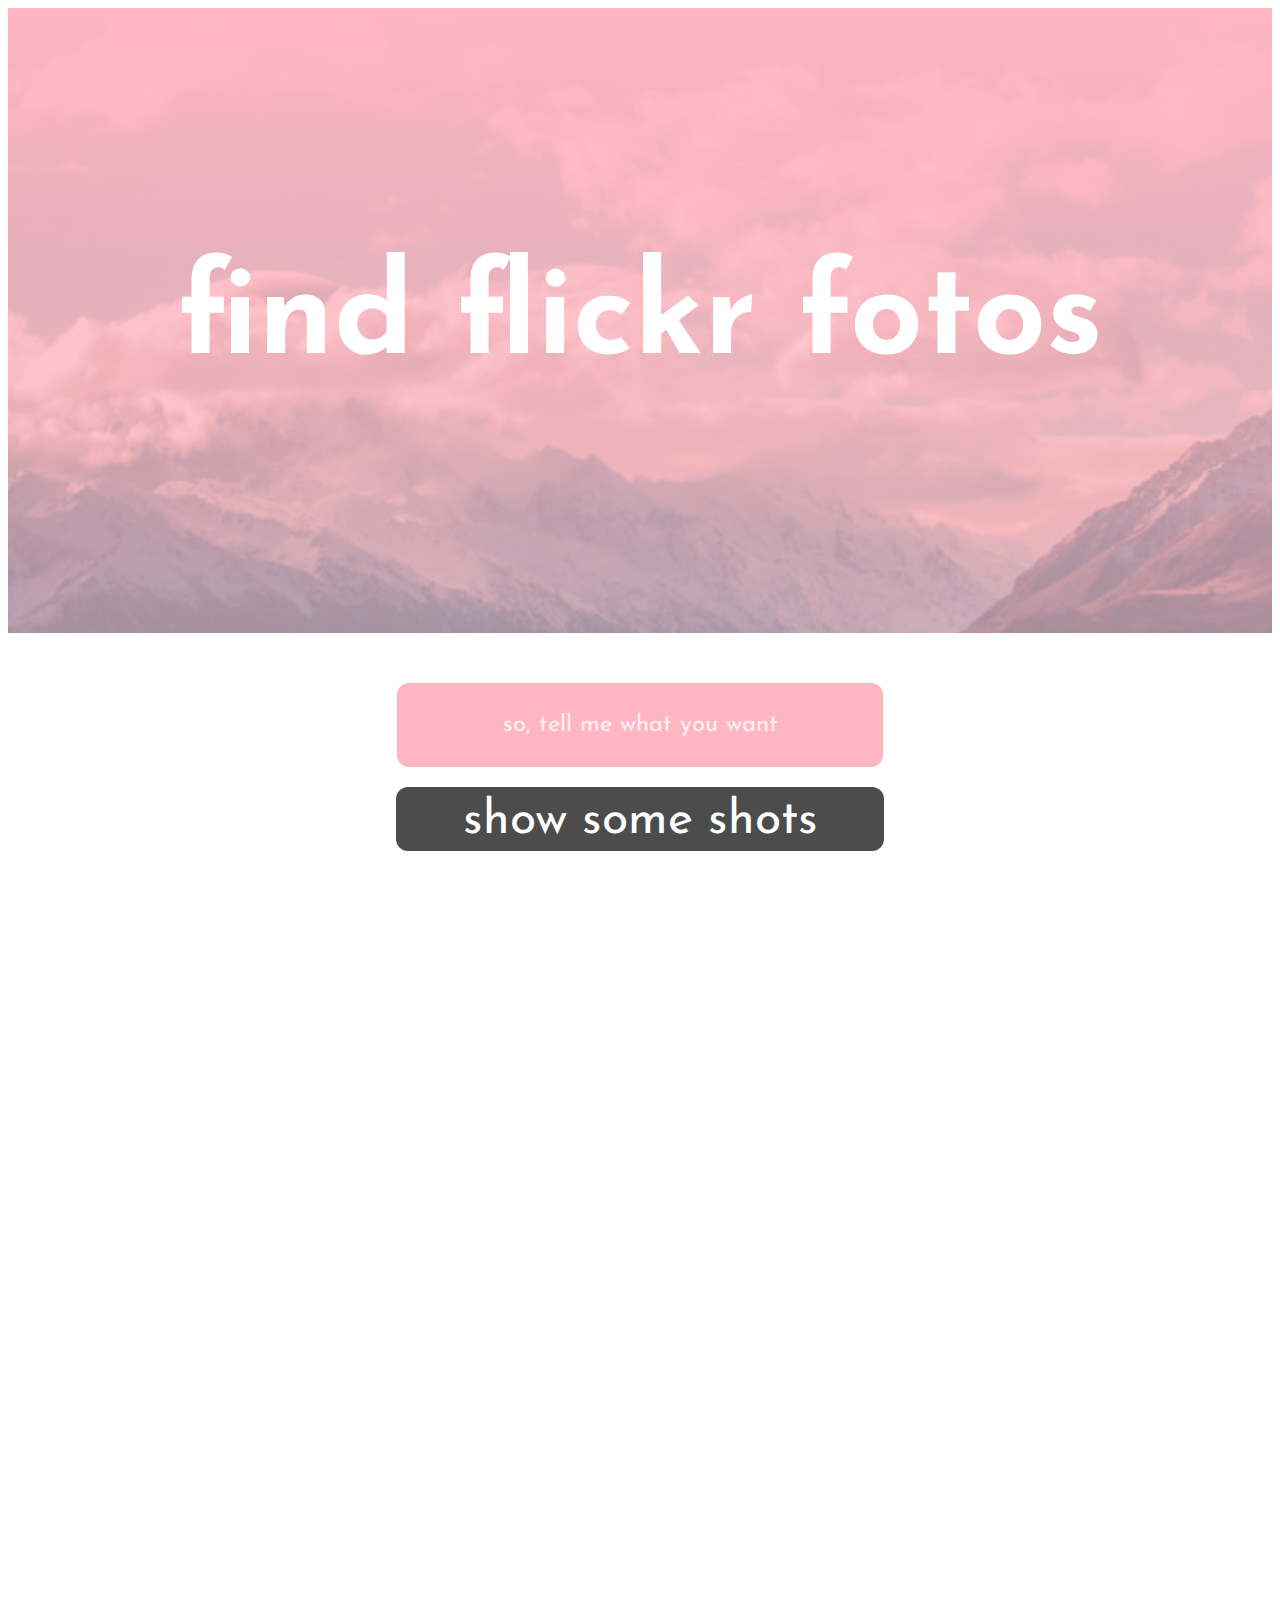
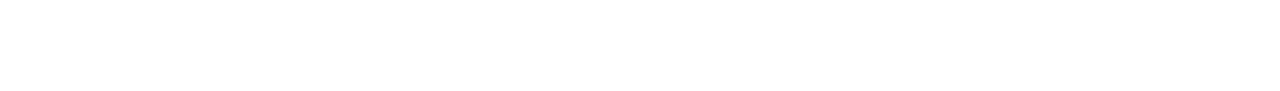
<file: index.html>
<!DOCTYPE html>
<html>
  <head>
    <meta charset="utf-8">
    <title>flickr foto findr</title>
    <link rel="shortcut icon" href="imgs/favicon.ico" type="image/x-icon">
    <link href="https://fonts.googleapis.com/css?family=Josefin+Sans" rel="stylesheet">
    <link rel="stylesheet" href="style.css">
  </head>
  <body>
    <div id="app">
        <header>
            <a href="#search"><h1>find flickr fotos</h1></a>
        </header>
        <div class="main-app">
        <a name="search"></a>    
        <form class="search-form">
          <input type="text" class="search-input" placeholder="so, tell me what you want">
          <button type="submit" class="searchButton">show some shots</button>
        </form>
        <div class="flickr-photos">
            
           <!--the content diplayed here will be generated by DOM operations :) -->
        </div>
        </div>
        <div id="overlay">
           <div class="spinner"></div>
        </div>
    </div>
    <script src="app.js"></script>
  </body>
</html>
</file>
<file: style.css>
header {
    display: flex;
    flex-direction: column;
    justify-content: center;
    align-items: center;
    background: linear-gradient(
        rgba(255, 182, 193, 1), 
        rgba(255, 182, 193, 0.5)
        ),
        url(imgs/mountains.jpg);
    background-size: cover;
    background-attachment: fixed;
    height: 625px;
    color: white;
    margin: none;
}

h1 {
    font-family: 'Josefin Sans', sans-serif;
    font-size: 8rem;
    text-decoration: none
}

header a {
    color: white;
    text-decoration: none;
}


.main-app {
    height: 1000px;
}

.search-form {
    display: flex;
    flex-direction: column;
    justify-content: center;
    align-items: center;
    max-width: 100%;
    margin: 50px;
}

.search-input {
    width: 40%;
    height: 4rem;
    padding: 10px;
    font-family: 'Josefin Sans', sans-serif;
    font-size: 1.5rem;
    color: white;
    text-align: center;
    outline: none;
    border-radius: 12px;
    border: none;
    background-color: #FFB6C1;
}

.search-input::placeholder {
    color: #FFF0F5;
}

.searchButton {
    width: 42%;
    height: 4rem;
    padding: 10px 20px 10px 20px;
    font-family: 'Josefin Sans', sans-serif;
    font-size: 3rem;
    color: white;
    background-color: rgba(0, 0, 0, 0.7);
    outline: none;
    border: none;
    border-radius: 12px;
    margin-top: 20px;
}

.flickr-photos {
    display: flex;
    flex-direction: center;
    flex-wrap: wrap;
    justify-content: center;
    align-items: center;
}

.flickr-photos img {
    border-radius: 20px;
    margin: 25px;
}

/*style image links*/
a {
    text-decoration: none;
    font-family: 'Josefin Sans', sans-serif;
    font-size: 1.1rem;
    color: #000;
}

/* loader */

#overlay {
    height: 100%;
    width:100%;
    background: rgba(0,0,0, .8);
    position: fixed;
    left: 0;
    top: 0;
    display: flex;
    justify-content:center;
}

.spinner {
    width: 50px;
    height: 50px;
    border: 5px solid #fff;
    border-top-color: #FFF0F5;
    border-radius: 100%;
    margin-top: 500px;
    animation: round 1s linear infinite;
}
    
    @keyframes round {
        from{transform: rotate(0deg)}
        to {transform: rotate(360deg)}
    }
</file>
